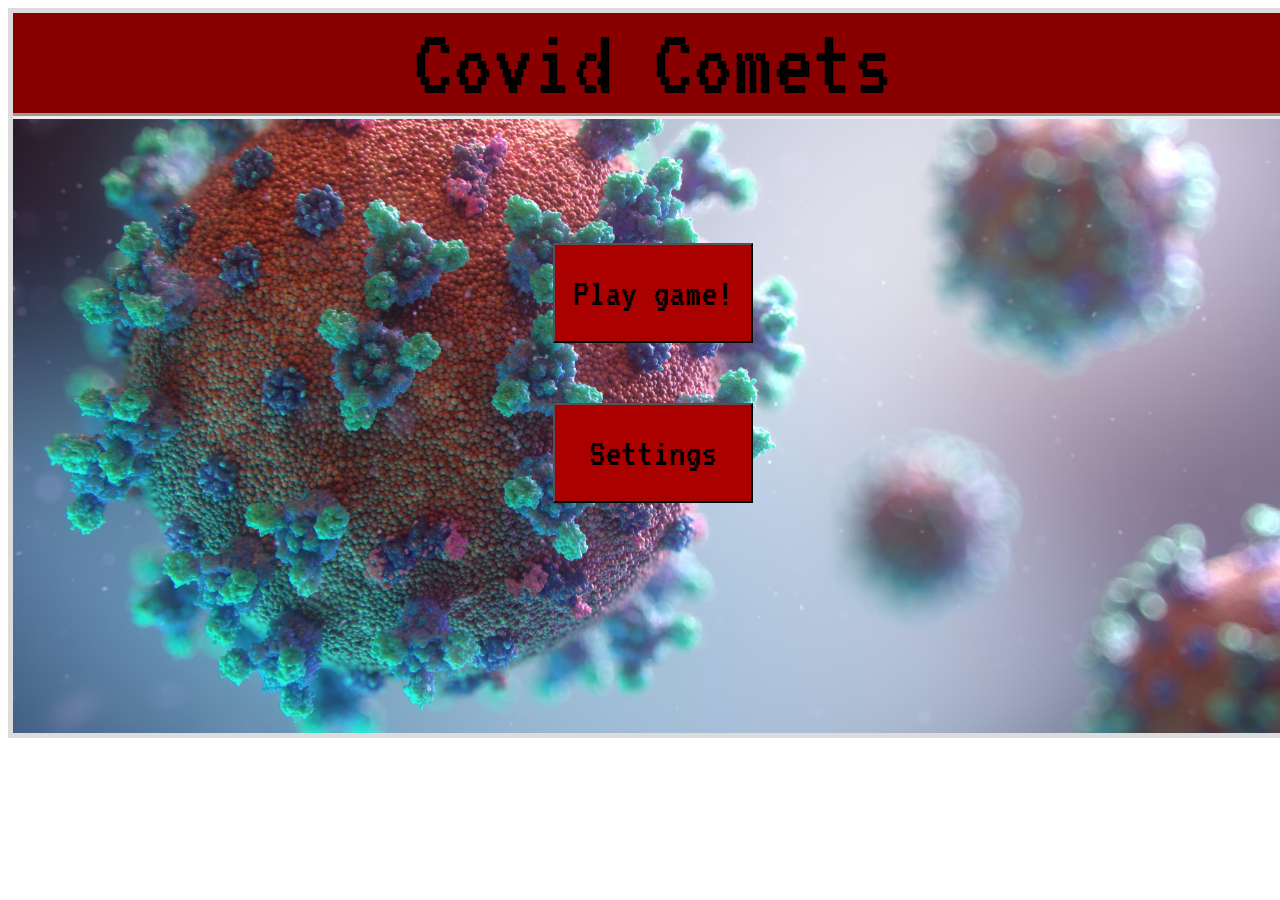
<file: index.html>
<html>
<title>Avoid Covid</title>

<!-- JS -->
<script src='scripts/jquery.min.js'></script>
<script src='scripts/page.js'></script>

<!-- CSS -->
<link rel="stylesheet" type="text/css" href="style/index.css">
<link href="https://fonts.googleapis.com/css2?family=VT323&display=swap" rel="stylesheet">

<!-- HTML -->

<body>
  <div class='outer-container'>
    <div class='game-window'>

      <img id="menu_bck" src="src/frontpage_background.jpg">
      <div id="header">Covid Comets</div>
      <div id="main_menu">

        <!-- Main Menu -->

        <div class="main_btns">
          <button class="main_buttons" id="play_bt">Play game!</button>
          <button class="main_buttons" id="settings_bt">Settings</button>
        </div>


        <!-- SETTINGS -->
        <div id="settings_container">
          <div class="ghost"></div>
          <div id="settings_content">
            <span class="title" id="set_title">Settings</span>
            <div id="content">
              <div class="slidercontainer">
                <span class="title" id="vol_title"> Volume: <span id="val">50</span></span>
                <input type="range" min="1" max="100" value="50" class="slider" id="volume">
              </div>

              <div id="diff">
                <span class="title" id="diff_title">Difficulty</span>
                <div id="diff_buttons">
                  <button class="set_bt" id="easy">Easy</button>
                  <button class="set_bt" id="normal">Normal</button>
                  <button class="set_bt" id="hard">Hard</button>
                </div>
              </div>
            </div>
            <div id="close_button">
              <button id="close_bt">Close</button>
            </div>
          </div>
        </div>
      </div>
      <!-----SETTINGS END--->



      <!-- GAME OVER -->
      <div id="GO_container">
        <div id="ghost"></div>
        <div id="GO_content">
          <p>GAME OVER!</p>
          <p>YOU HAVE TO QUARANTINE!</p>
          <div id="foot">
            <div id="score_display"></div>
            <button id="go_bt">Start Over</button>
            <input type="hidden" value="false" id="go_trigger"/>
          </div>
        </div>
      </div>



      <!-- GET READY -->
      <div id="GR_container">
        <div id="ghost"></div>
        <div id="GR_content">
          <div id="GR">Get Ready!</div>
          <img src="src/arrowkeys.png" id="arrows">
          <div id="desc">Use arrow keys to move.</div>
        </div>
      </div>
      
      
      
      <!-- Tutorial -->
      <div id="tut_container">
        <input type="hidden" id="tut_on" value="true">
        <div id="ghost"></div>
        <div id="tutorial_content">
          <div id="tut_title"> How to play</div>
          <div id="title2">Avoid COVID particles!</div>
          <img src="src/covidstriod.png" id="tut_covid">
          <div id="title2">Collect masks and vaccines!</div>
          <div id="title3"> Gain as many points as possible!</div>
          <div id="tut_aid">
            <img src="src/mask.gif" id="tut_mask">
            <img src="src/vacc.gif" id="tut_vax">
          </div>
          <button id="start_btn">Start</button>
        </div>
      </div>
        

      <!-- Actual Game -->
      <div id="actual_game">

        
        <div class="asteroidSection">
          
          <div class="curAstroid"> </div> 
          
        </div>
        
        <div class="player">
          <img src="src/player/player.gif">
        </div>

        <div id="game_right_section">
          <div id="scoreword">SCORE <div id="score_num">0</div>
          </div>
          <div id="covid_danger">COVID DANGER<div id="covid_danger_num"></div>
          </div>
          <div id="level">LEVEL<div id="covid_level"></div>
          </div>
        </div>



      </div>
    </div> <!-- end game-window -->
  </div> <!-- end outer-container -->




</body>


</html>
</file>
<file: style/index.css>
/* Main Containers */
body, button {
  font-family: VT323;
}
button {
  font-size: xx-large;
}

.outer-container {
  height: 720px;
  width: 1280px;
  background: #eee;
  border: 5px solid gainsboro;
}

.game-window {
  height: 720px;
  width: 1280px;
  float: left;
  position: relative;
}
  
/* Game Section --- Right Section */

#actual_game{
    height: 720px;
    width: 1280px;
    background-color: black;
    z-index: 10;
    right: 0px;
    /* top: -106px; */
    position: relative;
}

#game_right_section {
    height: 600px;
    width: 320px;
    position: absolute;
    left: 960px;
    top: 0px;
    color: white;
    z-index: 1;
}

#scoreword, #covid_danger, #level {
  text-align:center;
  font-size: 60px;
}

#score_num, #covid_danger_num, #covid_level {
  text-align: center;
  font-size: 40px;
  color: yellow;
}

#player {
  position: absolute;
  width: 62px;
  left: 600px;
  top: 300px;
  z-index: 9;
}



/* ----------landing page/main menu-------- */
#main_menu{
  height: 100%;
  width: 100%;
  position: absolute;
  z-index: 12;
  display: flex;
  flex-direction: column;
  top: 0;
  align-content: space-around;
  align-items: center;
  justify-content: center;
}

#menu_bck{
  height: inherit;
  width: inherit;
  position: absolute;
  z-index: 11;
}

#header{
  width: 100%;
  height: 100px;
  background-color: #800;
  border-bottom: 6px;
  border-bottom-style: groove;
  font-size: 100px;
  text-align: center;
  top: 0;
  z-index: 11;
  position: absolute;
}

.main_btns{
  display: flex;
  flex-direction: column;
  align-items: center;
  top: 13%;
  row-gap: 60px;
}


.main_buttons{
  width: 200px;
  height: 100px;
  background-color: #A00;
  font-size: 40px;
  text-align: center;
  z-index: 11;
}



/* ---------settings------ */
#settings_container{
  display: none;
  flex-direction: column;
  align-items: center;
  width: auto;
  height: 614.2px;
}
#settings_content {
  display: flex;
  flex-direction: column;
  color: white;
  z-index: 11;
  position: absolute;
  align-items: center;
  padding: 10px;
  row-gap: 100px;
  background-color: blue;
  border: 5px solid gainsboro;
  top:10px;
}

#content{
  text-align: center;
  display: flex;
  flex-direction: column;
  row-gap: 30px;
}

.slidercontainer {
  width: 100%; 
}

/* The slider itself */
.slider {
  margin-top: 10px;
  -webkit-appearance: none;  /* Override default CSS styles */
  appearance: none;
  width: 100%; /* Full-width */
  height: 25px; /* Specified height */
  background: #d3d3d3; /* Grey background */
  outline: none; /* Remove outline */
  opacity: 0.7; /* Set transparency (for mouse-over effects on hover) */
  -webkit-transition: .2s; /* 0.2 seconds transition on hover */
  transition: opacity .2s;
}

/* Mouse-over effects */
.slider:hover {
  opacity: 1; /* Fully shown on mouse-over */
}

.slider::-webkit-slider-thumb {
  -webkit-appearance: none; /* Override default look */
  appearance: none;
  width: 25px; /* Set a specific slider handle width */
  height: 25px; /* Slider handle height */
  background: #04AA6D; /* Green background */
  cursor: pointer; /* Cursor on hover */
}

.title{
  font-size: 60px;
  text-align: center;
}

.set_bt, #close_bt{
  width: 200px;
  height: 100px;
  background-color: #a00;
  border-width: 4px;
  font-size: 40px;
}

/* #normal{
  border-color: yellow;
} */

#diff_buttons{
  display: flex;
  flex-direction: row;
  column-gap: 5px;
  margin-top: 10px;
}

#close_button{
  bottom:0;
}

/* --------GAME OVER----- */
#GO_container{
  display: none;
  flex-direction: column;
  align-items: center;
  z-index: 22;
}


#GO_content{
  background-color: #A00;
  color: blue;
  display: flex;
  flex-direction: column;
  position: absolute;
  align-items: center;
  width: 30%;
  height: 22%;
  top: 35%;
  z-index: 11;
  justify-content: center;
}

#foot{
  display: flex;
  flex-direction: column;
  align-items: center;
}

/* --------Get Ready -----------*/

#GR_container{
  display:none;
  justify-content: center;
}


#GR_content{
  position: absolute;
  z-index: 11;
  color: white;
  display: flex;
  flex-direction: column;
  align-items: center;
  align-content: center;
  row-gap: 70px;
  top:30%;
}

#GR{
  font-size: 80px;
}

#desc{
  font-size: 35px;
}

/* -------Tutorial----- */

#tut_container{
  display: none;
  flex-direction: column;
  align-items: center;
  height: inherit;
  width: inherit;
  z-index:11;
  position: absolute;
}

#tutorial_content{
  display: flex;
  flex-direction: column;
  align-items: center;
  height: inherit;
  width: inherit;
  color: black;
  background-color: gainsboro;
  font-size: 50px;
  justify-content: center;
  row-gap: 30px;
}

#tut_covid, #tut_mask{
  width: 100px;
  height: 100px;
}

#tut_vax{
  width: 100px;
  height: 100px;
}

#tut_mask{
  width:150px;
  height:70px;
}

#start_btn{
  width: 200px;
  height:75px;
}

#tut_title{
  font-size: 75px;
  font-weight: bold;
}


.player{
  /* height: 100px;
  width: 100px; */
  top: 300px; 
  left: 600px; 
  position: absolute;
  text-align:center; 
  width:62px;
  height:62px;
  /* display: inline-block; */
}

.asteroidSection{
  height: inherit;
  width: inherit;
  position: relative; 
  /* display: inline-block; */
}

.curAstroid{
  /* position: relative;  */
  /* display: inline-block; */
  position: absolute;
}

.curAstroid img{
  height: 62px;
  width: 62px;
}

#mask, #mask img{
  width:70px;
  height:33px;
}

#vax, #vax img{
  width:57px;
  height:57px;
}
</file>
